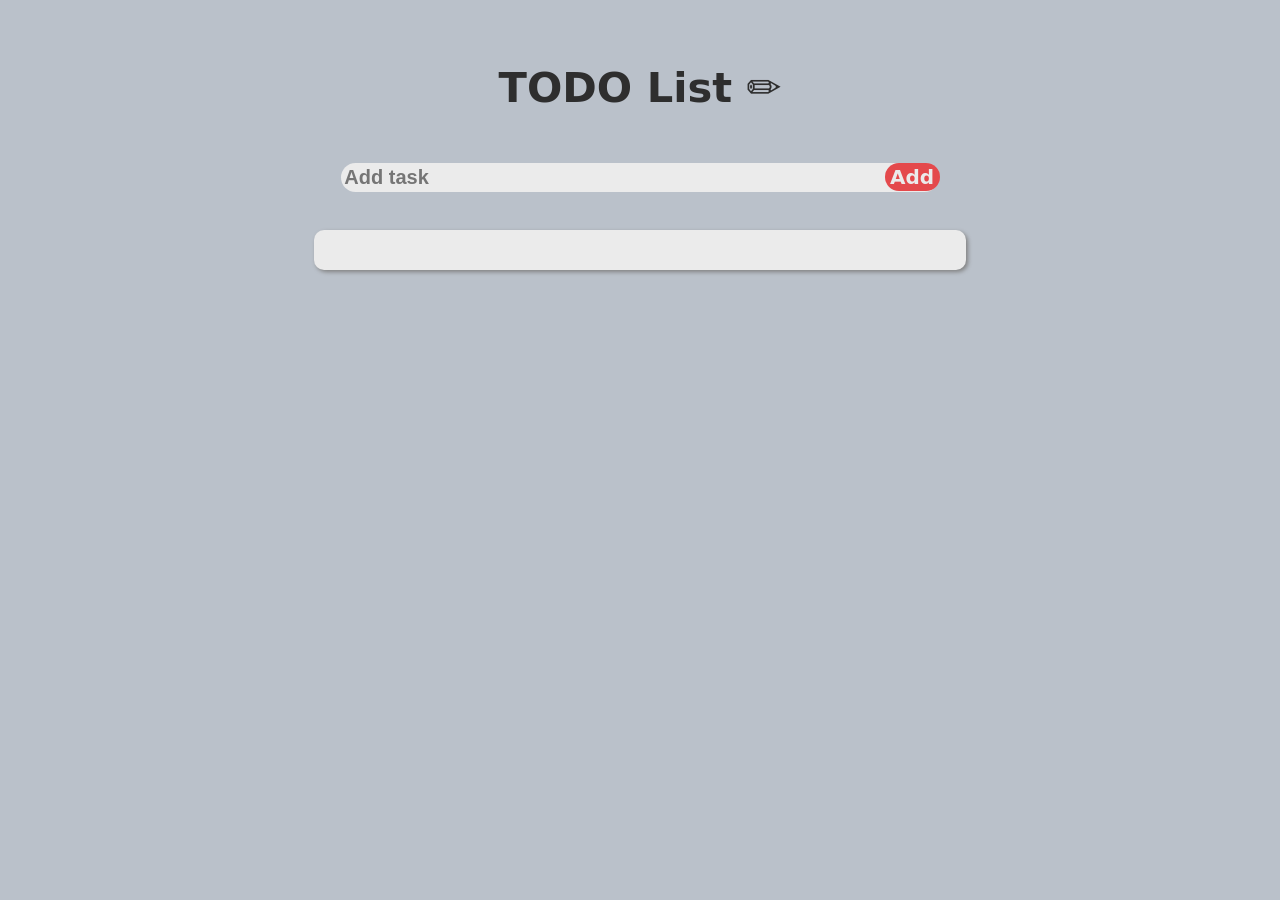
<file: index.html>
<!DOCTYPE html>
<html lang="es">
<head>
    <meta charset="UTF-8">
    <meta name="viewport" content="width=device-width, initial-scale=1.0">
    <link rel="stylesheet" href="style.css">
    <script src="script.js" defer></script>
    <link rel="icon" type="image/png" href="./check-circle.svg">
    <title>TODO List</title>
</head>
<body>
    <div class="container">
        <h1>TODO List ✏️</h1>
        <div id="agregar">
            <input type="text" placeholder="Add task" id="texto">
            <button id="add-btn">Add</button>
        </div>
        <ul>
        </ul>
    </div>


    

</body>
</html>
</file>
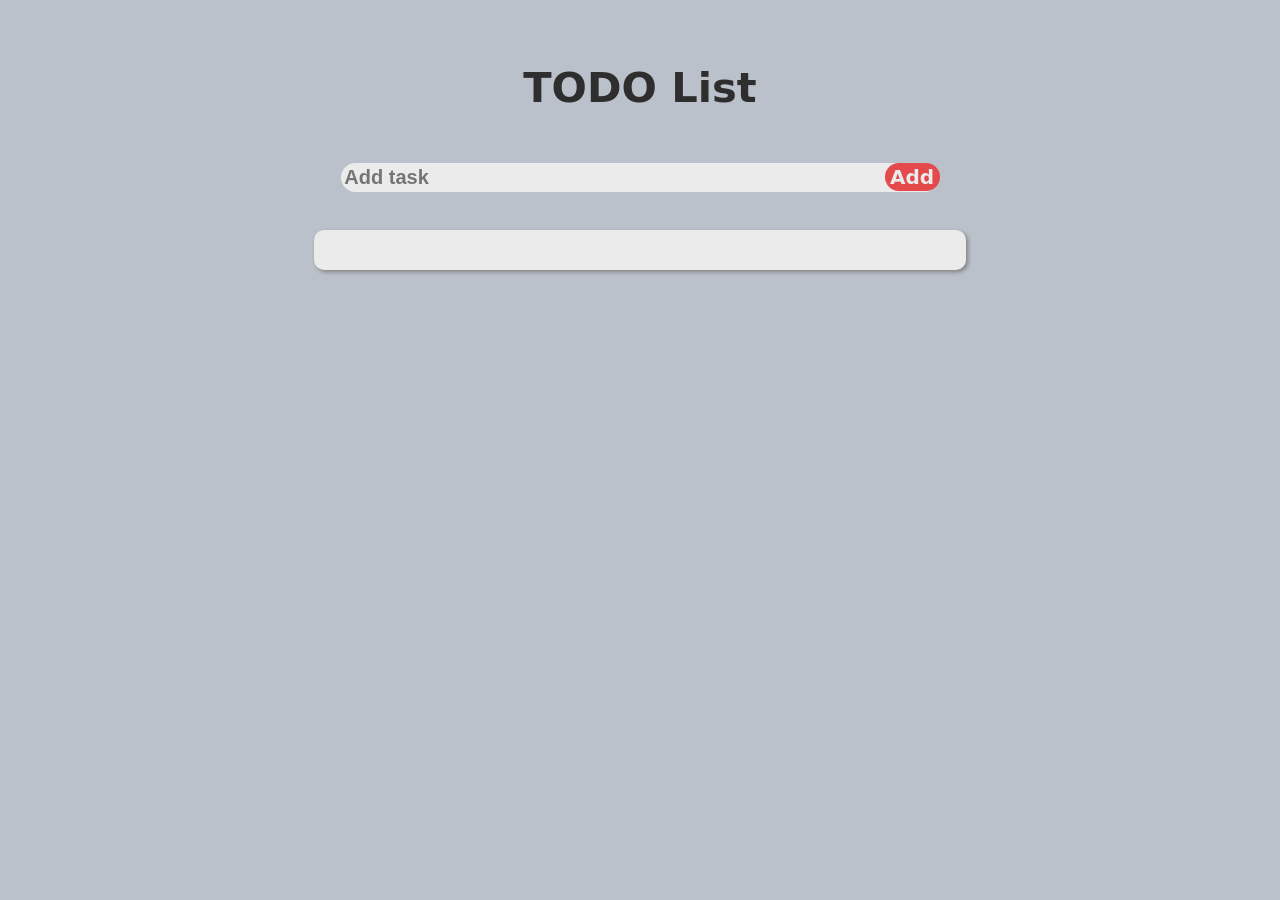
<file: incex.html>
<!DOCTYPE html>
<html lang="es">
<head>
    <meta charset="UTF-8">
    <meta name="viewport" content="width=device-width, initial-scale=1.0">
    <link rel="stylesheet" href="style.css">
    <script src="script.js" defer></script>
    <title>TODO List</title>
</head>
<body>
    <div class="container">
        <h1>TODO List</h1>
        <div id="agregar">
            <input type="text" placeholder="Add task" id="texto">
            <button id="add-btn">Add</button>
        </div>
        <ul>
        </ul>
    </div>


    

</body>
</html>
</file>
<file: style.css>
:root{
    --clr-letra: hsl(0, 0%, 18%);
    --clr-acento: hsl(359, 74%, 59%);
    --clr-ul: hsl(0, 0%, 92%);
}

*{
    box-sizing: border-box;
}

body{
    margin: 0 auto;
    min-width: 100vw;
    background-color: hsl(214, 13%, 76%);
    display: flex;
    flex-direction: column;
    align-items: center;
    justify-content: center;
    padding: 2vw;
    font-family: system-ui, -apple-system, BlinkMacSystemFont, 'Segoe UI', Roboto, Oxygen, Ubuntu, Cantarell, 'Open Sans', 'Helvetica Neue', sans-serif;
    color: #f5f5f5;
}


h1{
    font-size: clamp(15px, 6vw + 0.1rem, 200px);
    font-weight: 900;
    color: var(--clr-letra);
}

div{
    width: 90%;
    border-radius: 20px;
    display: flex;
    flex-direction: column;
    align-items: center;
    justify-content: center;
    padding: 10px;
}

#agregar{
    display: flex;
    position: relative;
    width: 85%;
}

#agregar input{
    background: var(--clr-ul);
    font-size: clamp(10px, 3vw + 0.3vh, 100px);
    font-weight: 600;
    position: absolute;
    border-radius: 20px;
    width: 100%;
    color: var(--clr-letra);
    border: none;
    padding: 3px;
}

#agregar button{
    cursor: pointer;
    z-index: 2;
    position: absolute;
    right: -1px;

    border-radius: 30px;
    border: none;
    
    font-family: system-ui, -apple-system, BlinkMacSystemFont, 'Segoe UI', Roboto, Oxygen, Ubuntu, Cantarell, 'Open Sans', 'Helvetica Neue', sans-serif;
    font-weight: 600;
    font-size: clamp(10px, 4vw + 0.1vh, 100px);
    
    width: 55px;

    background: var(--clr-acento);
    color: var(--clr-ul);
}

ul{
    display: flex;
    flex-direction: column;
    width: 100%;
    list-style: none;
    justify-content: center;
    align-items: center;
    gap: 10px;
    padding-left: 10px;
    padding-right: 10px;
    padding-top: 20px;
    padding-bottom: 20px;
    background: var(--clr-ul);
    border-radius: 10px;
    box-shadow: 2px 2px 4px gray;
}

li{
    width: 90%;
    display: grid;
    grid-template-columns: 20px 1fr 16px;
    grid-template-rows: 40px;
    justify-content: flex-start;
    align-items: center;
    gap: 5px;
    background: hsl(200, 6%, 80%);
    padding-left: 5px;
    padding-right: 5px;
    border-radius: 50px;
}

li p{
    justify-self: center;
    color: var(--clr-letra);
    font-weight: 800;
    font-size: clamp(10px, 3vw + 0.2vh, 100px);
}

img:hover{
    cursor: pointer;
    transform: scale(1.1);
}

p{
    white-space: normal;
}

input[type="checkbox"]{
    appearance: none;
    accent-color: var(--clr-acento);
    border-radius: 50%;
    border: 2px solid var(--clr-acento);
    width: 16px;
    height: 16px;
}

input[type="checkbox"]:checked {
    background-color: var(--clr-acento);
}

input[type="checkbox"]:hover{
    cursor: pointer;
    transform: scale(1.1);
}


@media (min-width: 743px) and (max-width: 1023px){
    
    h1{
        font-weight: 700;
    }
    
    .container{
        gap: 30px;
    }
    
    #agregar input{
        font-weight: 500;
    }
    
    #agregar button{
        width: 10vw;
    }
    
    li p{
        font-weight: 650;
    }
}

/*Agregar media querie para hacer la pagina responsive en portatil y pc*/

@media (min-width: 1024px){

    .container{
        gap: 3vh;
    }

    h1{
        font-size: clamp(20px, 3vw + 0.2rem, 200px);
        font-weight: 700;
    }

    #agregar{
        width: 55%;
    }

    #agregar input{
        font-size: clamp(20px, 1vw + 0.2rem, 150px);
        font-weight: 600;
    }

    #agregar button{
        font-size: clamp(20px, 1vw + 0.2rem, 150px);
        font-weight: 600;
        padding: 2px;
    }

    #agregar button:hover{
        transform: scale(1.1);
    }

    ul{
        width: 60%;
        gap: 20px;
    }

    li p{
        font-size: clamp(20px, 1vw + 0.5rem, 100px);
        font-weight: 700;
    }

}
</file>
